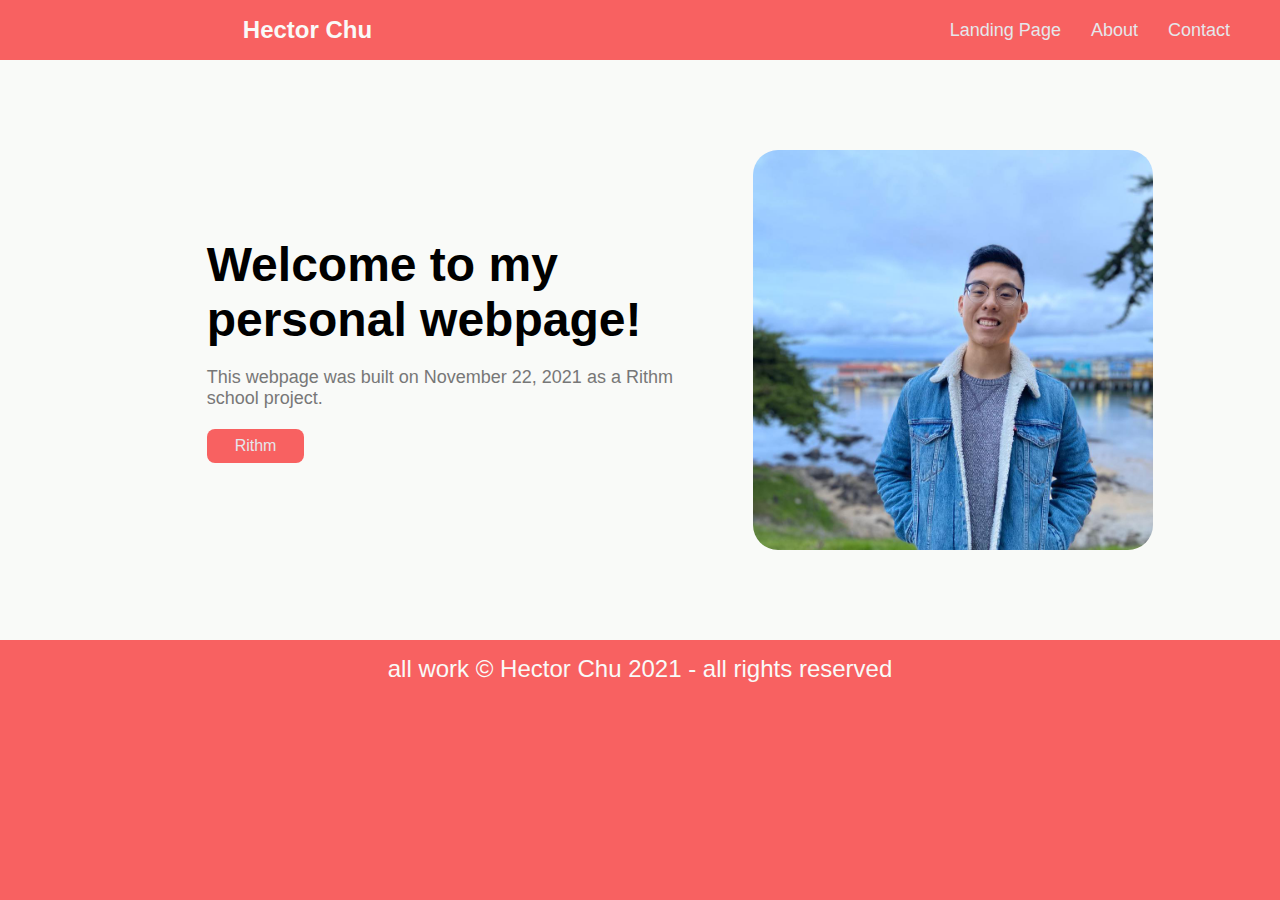
<file: index.html>
<!DOCTYPE html>
<html lang="en">
<head>
    <meta charset="UTF-8">
    <meta http-equiv="X-UA-Compatible" content="IE=edge">
    <meta name="viewport" content="width=device-width, initial-scale=1.0">
    <link rel="stylesheet" href="styles.css">
    <title>My Rithm Website</title>
</head>

<body>
    <header>
        <div class="left-header">Hector Chu</div>
        <div class="right-header">
            <div class="right-header-link">Landing Page</div>
            <div class="right-header-link">About</div>
            <div class="right-header-link">Contact</div>
        </div>
    </header>
    <div class="welcome-section">
        <div class="welcome-text">
            <div class="welcome-title">Welcome to my personal webpage!</div>
            <div class="welcome-subtext">This webpage was built on November 22, 2021 as a Rithm school project.</div>
            <button>
                <a href="https://www.rithmschool.com/">Rithm</a>
            </button>
        </div>
        <img id="welcome-picture" src="images/fb_prof_pic.jpeg" alt="fb_profile">
    </div>
    <footer>all work © Hector Chu 2021 - all rights reserved </footer>
</body>
</html>
</file>
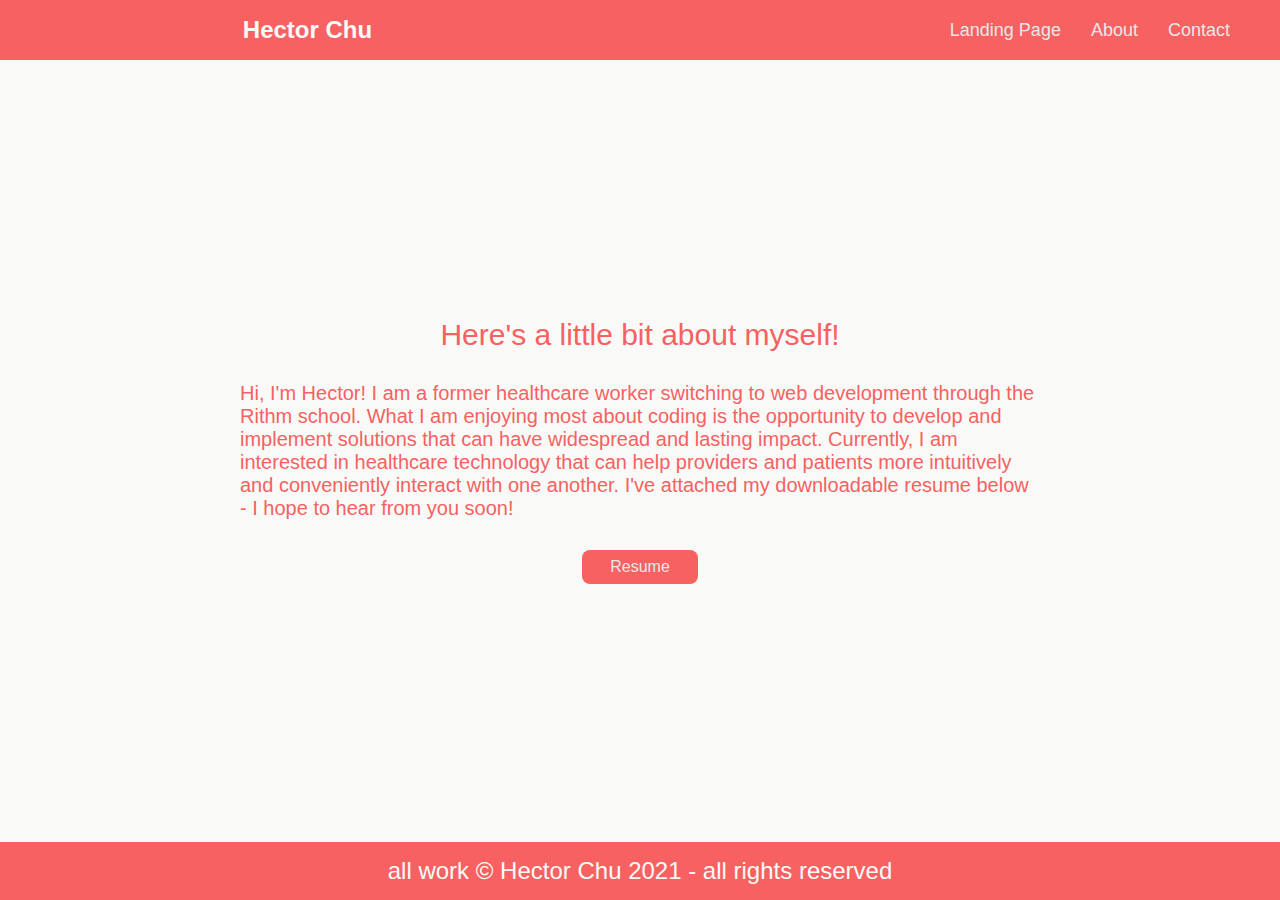
<file: html/about.html>
<!DOCTYPE html>
<html lang="en">
<head>
    <meta charset="UTF-8">
    <meta http-equiv="X-UA-Compatible" content="IE=edge">
    <meta name="viewport" content="width=device-width, initial-scale=1.0">
    <link rel="stylesheet" href="../css/about.css">
    <title>About</title>
</head>

<body>
    <header>
        <div class="left-header">Hector Chu</div>
        <div class="right-header">
            <div class="right-header-link">
                <a href="../index.html">Landing Page</a>
            </div>
            <div class="right-header-link">
                <a href="about.html">About</a>
            </div>
            <div class="right-header-link">
                <a href="contact.html">Contact</a>
            </div>
        </div>
    </header>
    <div class="content">
        <div class="content-title">Here's a little bit about myself!</div>
        <div class="content-text">Hi, I'm Hector! I am a former healthcare worker switching to web development through the 
            Rithm school. What I am enjoying most about coding is the opportunity to develop and implement solutions 
            that can have widespread and lasting impact. Currently, I am interested in healthcare technology that can help 
            providers and patients more intuitively and conveniently interact with one another. I've attached my downloadable 
            resume below - I hope to hear from you soon!
        </div>
        <button>
            <a href="../Resume.pdf"downloadable>Resume</a>
        </button>
    </div>
    <footer>all work © Hector Chu 2021 - all rights reserved </footer>
</body>
</html>
</file>
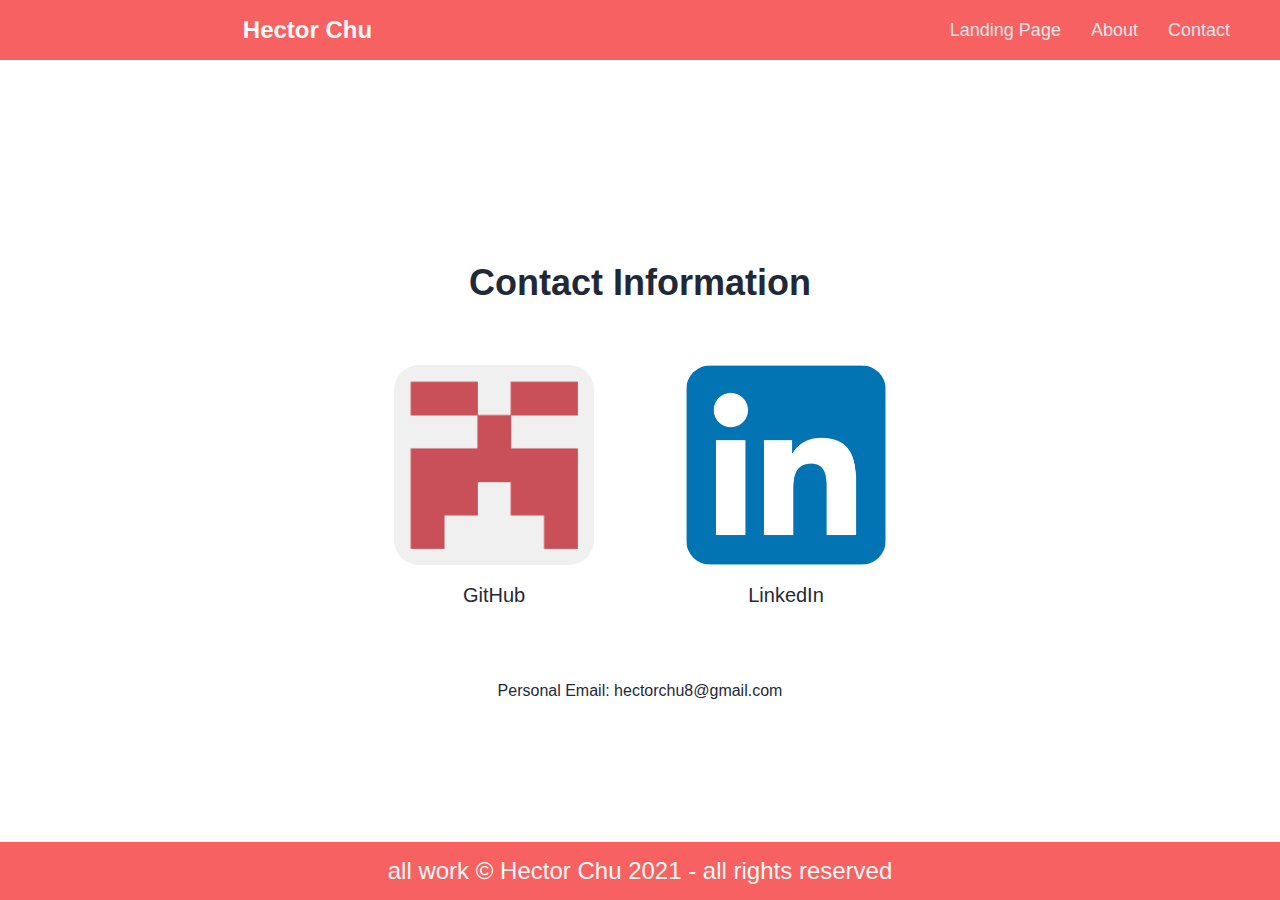
<file: html/contact.html>
<!DOCTYPE html>
<html lang="en">
<head>
    <meta charset="UTF-8">
    <meta http-equiv="X-UA-Compatible" content="IE=edge">
    <meta name="viewport" content="width=device-width, initial-scale=1.0">
    <link rel="stylesheet" href="../css/contact.css">
    <title>Contact</title>
</head>
<body>
    <header>
        <div class="left-header">Hector Chu</div>
        <div class="right-header">
            <div class="right-header-link">
                <a href="../index.html">Landing Page</a>
            </div>
            <div class="right-header-link">
                <a href="about.html">About</a>
            </div>
            <div class="right-header-link">
                <a href="contact.html">Contact</a>
            </div>
        </div>
    </header>
    <div class="media-section">
        <div class="media-title">Contact Information</div>
        <div class="media-gallery">
            <div class="media">
                <button>
                    <a href="https://github.com/hchu828" alt="GitHub">
                        <img src="../images/github-icon.png" alt="github-icon">
                    </a>
                </button>
                <div class="text">GitHub</div>
            </div>
            <div class="media">
                <button>
                    <a href="https://www.linkedin.com/in/hchu0828/" alt="LinkedIn">
                        <img src="../images/linkedin-icon.png" alt="linkedin-icon">
                    </a>
                </button>
                <div class="text">LinkedIn</div>
            </div> 
        </div>
        <div class="email"> Personal Email: hectorchu8@gmail.com</div> 
    </div>
    <footer>all work © Hector Chu 2021 - all rights reserved </footer>
</body>
</html>
</file>
<file: styles.css>
body {
    display: flex;
    flex-direction: column;
    background-color: #F86161;
    color: #F9FAF8; 
    font-family: "GalaxiePolaris-Book", sans-serif;
    margin: 0px;
}

header {
    display: flex;
    padding: 16px 0px;
}

.left-header, .right-header {
    display: flex;
    flex: 1;
    align-items: center;
}

.left-header {
    justify-content: center;
    font-size: 24px;
    font-weight: 600;
}

.right-header {
    justify-content: flex-end;
    padding-right: 50px;
    gap: 30px;
}

.right-header-link {
    font-size: 18px;
    color: #E5E7EB;
}

.welcome-section {
    display: flex;
    justify-content: space-evenly;
    align-items: center;
    background-color:#F9FAF8;
    padding: 90px 60px;
}

.welcome-text {
    max-width: 480px;
    margin-left: 80px;
}

.welcome-title {
    font-size: 48px;
    font-weight: 800;
    flex-wrap: wrap;
    color: black;
}

.welcome-subtext {
    font-size: 18px;
    color: rgb(119, 119, 119);
    padding: 20px 0px;
}

#welcome-picture {
    height: 400px;
    width: auto;
    border-radius: 25px;
}

button {
    color: #E5E7EB;
    background-color: #F86161;
    font-size: 16px;
    padding: 8px 28px;
    border: 0;
    border-radius: 8px;
}

button:hover {
    background-color: red;
    color: white;
}

a, a:visited, a:hover, a:active {
    text-decoration: none;
    color: #E5E7EB;
}

footer{
    display: flex;
    justify-content: center;
    align-items: center;
    font-size: 24px;
    margin: 15px 20px;
}
</file>
<file: css/about.css>
body {
    display: flex;
    flex-direction: column;
    background-color: #F86161;
    color: #F9FAF8; 
    font-family: "GalaxiePolaris-Book", sans-serif;
    margin: 0px;
    height: 100vh;
}

header {
    display: flex;
    padding: 16px 0px;
}

.left-header, .right-header {
    display: flex;
    flex: 1;
    align-items: center;
}

.left-header {
    justify-content: center;
    font-size: 24px;
    font-weight: 600;
}

.right-header {
    justify-content: flex-end;
    padding-right: 50px;
    gap: 30px;
}

.right-header-link {
    font-size: 18px;
    color: #E5E7EB;
}

a, a:visited, a:hover, a:active {
    text-decoration: none;
    color: #E5E7EB;
}

.content {
    display: flex;
    flex: 1;
    justify-content: center;
    flex-direction: column;
    align-items: center;
    background-color:#F9FAF8;
    gap: 30px;
}

.content-title {
    color: #F86161;
    font-size: 30px;
    font-weight: 500;
    margin-top: 30px;
}

.content-text {
    color: #F86161;
    font-size: 20px;
    font-weight: 300;
    max-width: 40em;
}

button {
    color: #E5E7EB;
    background-color: #F86161;
    font-size: 16px;
    padding: 8px 28px;
    border: 0;
    border-radius: 8px;
    margin-bottom: 30px;
}

button:hover {
    background-color: red;
    color: white;
}

footer{
    display: flex;
    justify-content: center;
    align-items: center;
    font-size: 24px;
    margin: 15px 20px;
}
</file>
<file: css/contact.css>
body {
    display: flex;
    flex-direction: column;
    background-color: #F86161;
    color: #F9FAF8; 
    font-family: "Galaxy Polaris Medium", sans-serif;
    margin: 0px;
    height: 100vh;
}

header {
    display: flex;
    padding: 16px 0px;
}

.left-header, .right-header {
    display: flex;
    flex: 1;
    align-items: center;
}

.left-header {
    justify-content: center;
    font-size: 24px;
    font-weight: 600;
}

.right-header {
    justify-content: flex-end;
    padding-right: 50px;
    gap: 30px;
}

.right-header-link {
    font-size: 18px;
    color: #E5E7EB;
}

a, a:visited, a:hover, a:active {
    text-decoration: none;
    color: #E5E7EB;
}

.media-section {
    display: flex;
    flex: 1;
    flex-direction: column;
    justify-content: center;
    align-items: center;
    background-color: white;
    color: #1F2937;
}

.media-title {
    font-size: 36px;
    font-weight: 800;
    margin-top: 60px;
    margin-bottom: 60px;
}

.media-gallery {
    display: flex;
    gap: 80px;
    margin-bottom: 60px;
}

.media {
    display: flex;
    flex-direction: column;
}

button {
    border: none;
    border-radius: 25px;
    background-color: white;
}

img {
    height: 200px;
    width: 200px;
    border-radius: 25px;
    object-fit: cover;
}

.text {
    text-align: center;
    padding: 15px 15px;
    font-size: 20px;
}

footer{
    display: flex;
    justify-content: center;
    align-items: center;
    font-size: 24px;
    margin: 15px 20px;
}
</file>
